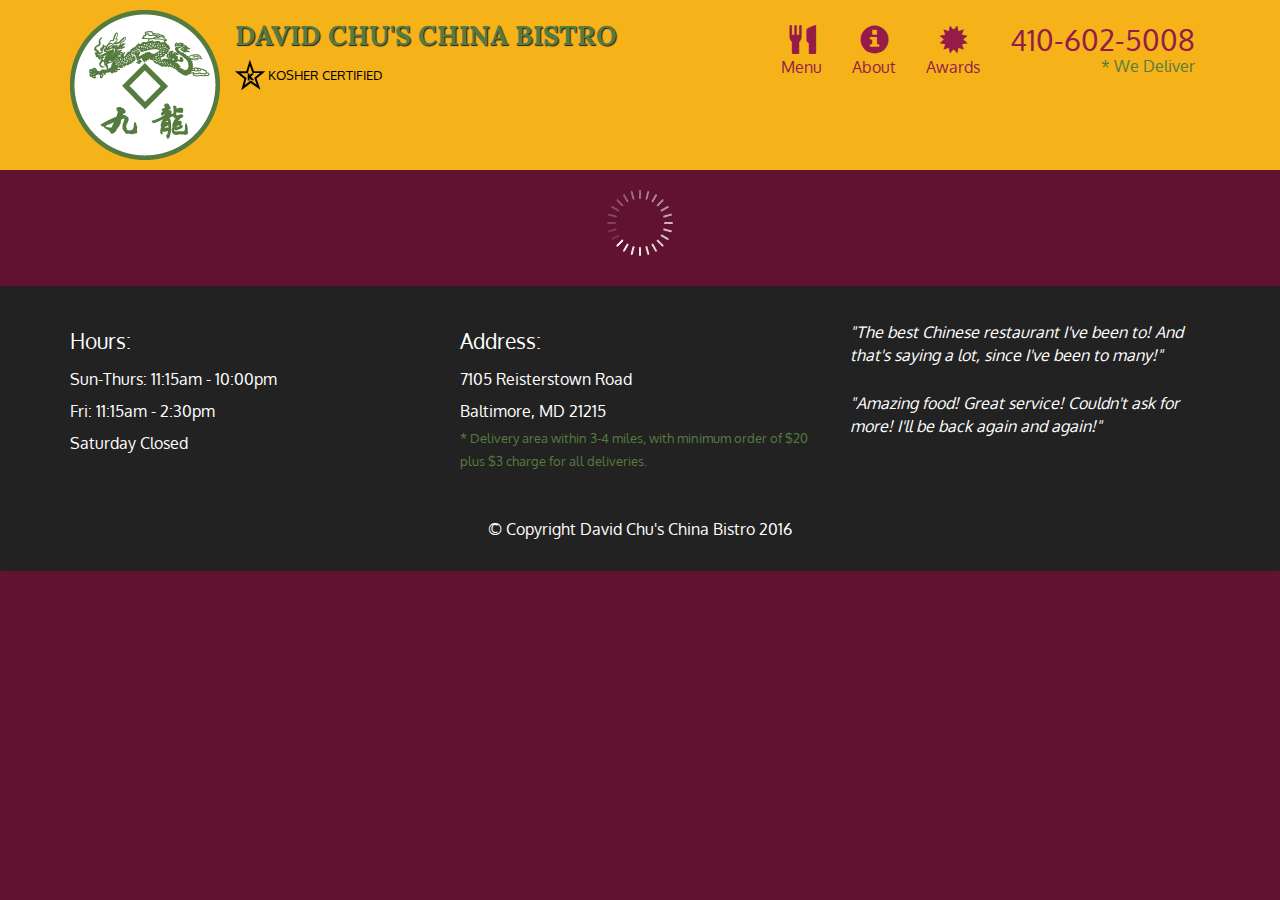
<file: index.html>
<!doctype html>
<html lang="en">
  <head> 
    <meta charset="utf-8">
    <meta http-equiv="X-UA-Compatible" content="IE=edge">
    <meta name="viewport" content="width=device-width, initial-scale=1">
    <title>David Chu's Chinese Bistro</title>
    <link rel="stylesheet" href="css/bootstrap.min.css">
    <link rel="stylesheet" href="css/styles.css">
    <link href='https://fonts.googleapis.com/css?family=Oxygen:400,300,700' rel='stylesheet' type='text/css'>
    <link href='https://fonts.googleapis.com/css?family=Lora' rel='stylesheet' type='text/css'>
  </head>
<body>
  <header>
    <nav id="header-nav" class="navbar navbar-default">
      <div class="container">
        <div class="navbar-header">
          <a href="index.html" class="pull-left visible-md visible-lg">
            <div id="logo-img" alt="Logo image"></div>
          </a>

          <div class="navbar-brand">
            <a href="index.html"><h1>David Chu's China Bistro</h1></a>
            <p>
              <img src="star-k-logo.png" alt="Kosher certification">
              <span>Kosher Certified</span>
            </p>
          </div>

          <button id="navbarToggle" type="button" class="navbar-toggle collapsed" data-toggle="collapse" data-target="#collapsable-nav" aria-expanded="false">
            <span class="sr-only">Toggle navigation</span>
            <span class="icon-bar"></span>
            <span class="icon-bar"></span>
            <span class="icon-bar"></span>
          </button>
        </div>
        
        <div id="collapsable-nav" class="collapse navbar-collapse">
           <ul id="nav-list" class="nav navbar-nav navbar-right">
            <li id="navHomeButton" class="visible-xs active">
              <a href="index.html">
                <span class="glyphicon glyphicon-home"></span> Home</a>
            </li>
            <li id="navMenuButton">
              <a href="#" onclick="$dc.loadMenuCategories();">
                <span class="glyphicon glyphicon-cutlery"></span><br class="hidden-xs"> Menu</a>
            </li>
            <li>
              <a href="#">
                <span class="glyphicon glyphicon-info-sign"></span><br class="hidden-xs"> About</a>
            </li>
            <li>
              <a href="#">
                <span class="glyphicon glyphicon-certificate"></span><br class="hidden-xs"> Awards</a>
            </li>
            <li id="phone" class="hidden-xs">
              <a href="tel:410-602-5008">
                <span>410-602-5008</span></a><div>* We Deliver</div>
            </li>
          </ul><!-- #nav-list -->
        </div><!-- .collapse .navbar-collapse -->
      </div><!-- .container -->
    </nav><!-- #header-nav -->
  </header>

  <div id="call-btn" class="visible-xs">
    <a class="btn" href="tel:410-602-5008">
    <span class="glyphicon glyphicon-earphone"></span>
    410-602-5008
    </a>
  </div>
  <div id="xs-deliver" class="text-center visible-xs">* We Deliver</div>

  <div id="main-content" class="container"></div>

  <footer class="panel-footer">
    <div class="container">
      <div class="row">
        <section id="hours" class="col-sm-4">
          <span>Hours:</span><br>
          Sun-Thurs: 11:15am - 10:00pm<br>
          Fri: 11:15am - 2:30pm<br>
          Saturday Closed
          <hr class="visible-xs">
        </section>
        <section id="address" class="col-sm-4">
          <span>Address:</span><br>
          7105 Reisterstown Road<br>
          Baltimore, MD 21215
          <p>* Delivery area within 3-4 miles, with minimum order of $20 plus $3 charge for all deliveries.</p>
          <hr class="visible-xs">
        </section>
        <section id="testimonials" class="col-sm-4">
          <p>"The best Chinese restaurant I've been to! And that's saying a lot, since I've been to many!"</p>
          <p>"Amazing food! Great service! Couldn't ask for more! I'll be back again and again!"</p>
        </section>
      </div>
      <div class="text-center">&copy; Copyright David Chu's China Bistro 2016</div>
    </div>
  </footer>

  <!-- jQuery (Bootstrap JS plugins depend on it) -->
  <script src="js/jquery-2.1.4.min.js"></script>
  <script src="js/bootstrap.min.js"></script>
  <script src="js/ajax-utils.js"></script>
  <script src="js/script.js"></script>
</body>
</html>
</file>
<file: css/styles.css>
body {
  font-size: 16px;
  color: #fff;
  background-color: #61122f;
  font-family: 'Oxygen', sans-serif;
}

/** HEADER **/
#header-nav {
  background-color: #f6b319;
  border-radius: 0;
  border: 0;
}

#logo-img {
  background: url('./restaurant-logo_large.png') no-repeat;
  width: 150px;
  height: 150px;
  margin: 10px 15px 10px 0;
}

.navbar-brand {
  padding-top: 25px;
}
.navbar-brand h1 { /* Restaurant name */
  font-family: 'Lora', serif;
  color: #557c3e;
  font-size: 1.5em;
  text-transform: uppercase;
  font-weight: bold;
  text-shadow: 1px 1px 1px #222;
  margin-top: 0;
  margin-bottom: 0;
  line-height: .75;
}
.navbar-brand a:hover, .navbar-brand a:focus {
  text-decoration: none;
}
.navbar-brand p { /* Kosher cert */
  color: #000;
  text-transform: uppercase;
  font-size: .7em;
  margin-top: 15px;
}
.navbar-brand p span { /* Star-K */
  vertical-align: middle;
}

#nav-list {
  margin-top: 10px;
}
#nav-list a {
  color: #951C49;
  text-align: center;
}
#nav-list a:hover {
  background: #E7E7E7;
}
#nav-list a span {
  font-size: 1.8em;
}

#phone {
  margin-top: 5px;
}
#phone a { /* Phone number */
  text-align: right;
  padding-bottom: 0;
}
#phone div { /* We Deliver */
  color: #557c3e;
  text-align: right;
  padding-right: 15px;
}

.navbar-header button.navbar-toggle, .navbar-header .icon-bar {
  border: 1px solid #61122f;
}
.navbar-header button.navbar-toggle {
  clear: both;
  margin-top: -30px;
}
/* END HEADER */

/* FOOTER */
.panel-footer {
  margin-top: 30px;
  padding-top: 35px;
  padding-bottom: 30px;
  background-color: #222;
  border-top: 0;
}
.panel-footer div.row {
  margin-bottom: 35px;
}
#hours, #address {
  line-height: 2;
}
#hours > span, #address > span {
  font-size: 1.3em;
}
#address p {
  color: #557c3e;
  font-size: .8em;
  line-height: 1.8;
}
#testimonials {
  font-style: italic;
}
#testimonials p:nth-child(2) {
  margin-top: 25px;
}
/* END FOOTER */



/* HOME PAGE */
.container .jumbotron {
  box-shadow: 0 0 50px #3F0C1F;
  border: 2px solid #3F0C1F;
}

#menu-tile, #specials-tile, #map-tile {
  height: 250px;
  width: 100%;
  margin-bottom: 15px;
  position: relative;
  border: 2px solid #3F0C1F;
  overflow: hidden;
}
#menu-tile:hover, #specials-tile:hover, #map-tile:hover {
  box-shadow: 0 1px 5px 1px #cccccc;
}
#menu-tile {
  background: url('./menu-tile.jpg') no-repeat;
  background-position: center;
}
#specials-tile {
  background: url('./specials-tile.jpg') no-repeat;
  background-position: center;
}
#menu-tile span, #specials-tile span, #map-tile span {
  position: absolute;
  bottom: 0;
  right: 0;
  width: 100%;
  text-align: center;
  font-size: 1.6em;
  text-transform: uppercase;
  background-color: #000;
  color: #fff;
  opacity: .8;
}
/* END HOME PAGE */

/* MENU CATEGORIES PAGE */
.category-tile { 
  position: relative;
  border: 2px solid #3F0C1F;
  overflow: hidden;
  width: 200px;
  height: 200px;
  margin: 0 auto 15px;
}
.category-tile span {
  position: absolute;
  bottom: 0;
  right: 0;
  width: 100%;
  text-align: center;
  font-size: 1.2em;
  text-transform: uppercase;
  background-color: #000;
  color: #fff;
  opacity: .8;
}
.category-tile:hover {
  box-shadow: 0 1px 5px 1px #cccccc;
}

#menu-categories-title + div {
  margin-bottom: 50px;
}
/* END MENU CATEGORIES PAGE */

/* SINGLE CATEGORY PAGE */
.menu-item-tile {
  margin-bottom: 25px;
}
.menu-item-tile hr {
  width: 80%;
}
.menu-item-tile .menu-item-price {
  font-size: 1.1em;
  text-align: right;
  margin-top: -15px;
  margin-right: -15px;
}
.menu-item-tile .menu-item-price span {
  font-size: .6em;
}
.menu-item-photo {
  position: relative;
  border: 2px solid #3F0C1F; 
  overflow: hidden;
  padding: 0;
  margin-right: -15px;
  margin-left: auto;
  margin-bottom: 20px;
  max-width: 250px;
}
.menu-item-photo div {
  position: absolute;
  bottom: 0;
  right: 0;
  width: 80px;
  background-color: #557c3e;
  text-align: center;
}
.menu-item-description {
  padding-right: 30px;
}
h3.menu-item-title {
  margin: 0 0 10px;
}
.menu-item-details {
  font-size: .9em;
  font-style: italic;
}
/* END SINGLE CATEGORY PAGE */


/********** Large devices only **********/
@media (min-width: 1200px) {
  .container .jumbotron {
    background: url('./jumbotron_1200.jpg') no-repeat;
    height: 675px;
  }
}

/********** Medium devices only **********/
@media (min-width: 992px) and (max-width: 1199px) {
  /* Header */
  #logo-img {
    background: url('./restaurant-logo_medium.png') no-repeat;
    width: 100px;
    height: 100px;
    margin: 5px 5px 5px 0;
  }
  /* End Header */

  /* Home Page */
  .container .jumbotron {
    background: url('./jumbotron_992.jpg') no-repeat;
    height: 558px;
  }
  /* End Home Page */
}

/********** Small devices only **********/
@media (min-width: 768px) and (max-width: 991px) {
  /* Home Page */
  .container .jumbotron {
    background: url('./jumbotron_768.jpg') no-repeat;
    height: 432px;
  }
  /* End Home Page */
}

/********** Extra small devices only **********/
@media (max-width: 767px) {
  /* Header */
  .navbar-brand {
    padding-top: 10px;
    height: 80px;
  }
  .navbar-brand h1 { /* Restaurant name */
    padding-top: 10px;
    font-size: 5vw; /* 1vw = 1% of viewport width */
  }
  .navbar-brand p { /* Kosher cert */
    font-size: .6em;
    margin-top: 12px;
  }
  .navbar-brand p img { /* Star-K */
    height: 20px;
  }

  #collapsable-nav a { /* Collapsed nav menu text */
    font-size: 1.2em;
  }
  #collapsable-nav a span { /* Collapsed nav menu glyph */
    font-size: 1em;
    margin-right: 5px;
  }

  #call-btn > a {
    font-size: 1.5em;
    display: block;
    margin: 0 20px;
    padding: 10px;
    border: 2px solid #fff;
    background-color: #f6b319;
    color: #951c49;
  }
  #xs-deliver {
    margin-top: 5px;
    font-size: .7em;
    letter-spacing: .1em;
    text-transform: uppercase;
  }
  /* End Header */

  /* Footer */
  .panel-footer section {
    margin-bottom: 30px;
    text-align: center;
  }
  .panel-footer section:nth-child(3) {
    margin-bottom: 0; /* margin already exists on the whole row */
  }
  .panel-footer section hr {
    width: 50%;
  }
  /* End Footer */

  /* Home Page */
  .container .jumbotron {
    margin-top: 30px;
    padding: 0;
  }
  #menu-tile, #specials-tile {
    width: 360px;
    margin: 0 auto 15px;
  }

  .menu-item-photo {
    margin-right: auto;
  }
  .menu-item-tile .menu-item-price {
    text-align: center;
  }
  .menu-item-description {
    text-align: center;;
  }
}


/********** Super extra small devices Only :-) (e.g., iPhone 4) **********/
@media (max-width: 479px) {
  /* Header */
  .navbar-brand h1 { /* Restaurant name */
    padding-top: 5px;
    font-size: 6vw;
  }
  /* End Header */
  
  /* Home page */
  #menu-tile, #specials-tile {
    width: 280px;
    margin: 0 auto 15px;
  }

  .col-xxs-12 {
    position: relative;
    min-height: 1px;
    padding-right: 15px;
    padding-left: 15px;
    float: left;
    width: 100%;
  }
}
</file>
